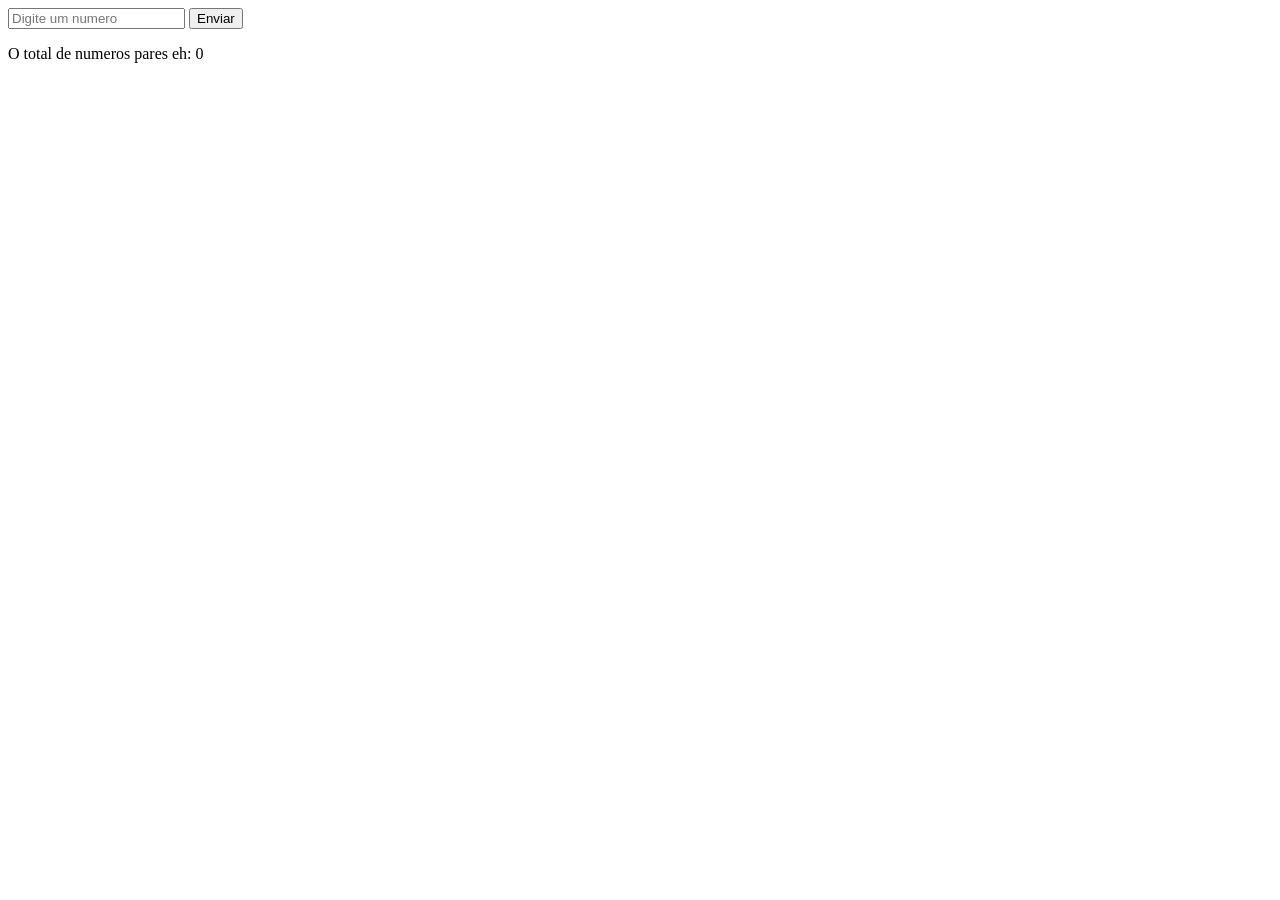
<file: aulasjon/index.html>
<!DOCTYPE html>
<html lang="en">

<head>
    <meta charset="UTF-8">
    <meta name="viewport" content="width=device-width, initial-scale=1.0">
    <title>Document</title>
    <script src="aula3.js" defer></script>
</head>

<body>
    <input type="number" id="meuInput" placeholder="Digite um numero" />
    <button type="submit" id="botaoenviar">Enviar</button>
    <p>O total de numeros pares eh: <span id="resultado">0</span></p>
</body>
</html>
</file>
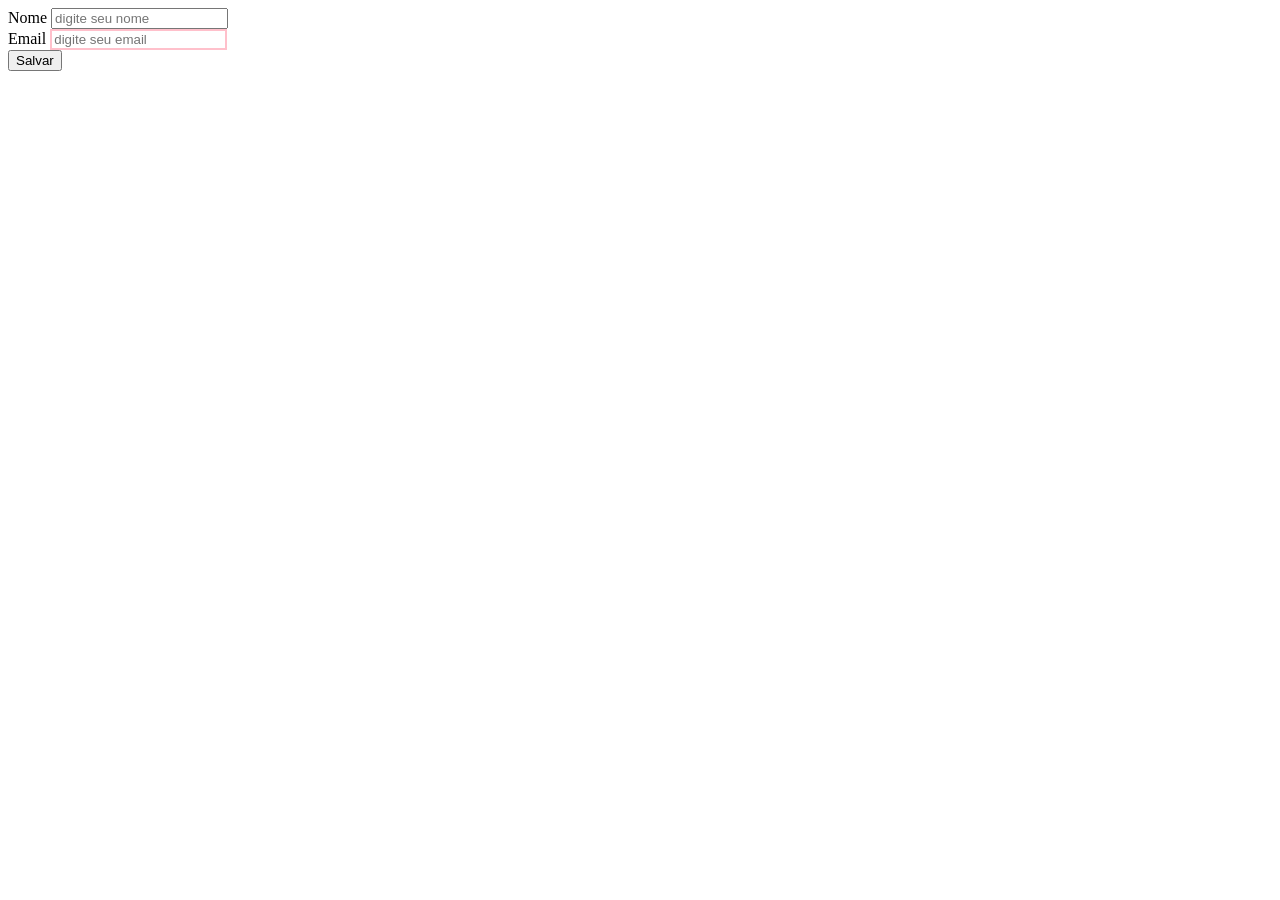
<file: html/Input/cadastroConta.html>
<!DOCTYPE html>
<html lang="en">

<head>
    <meta charset="UTF-8">
    <meta name="viewport" content="width=device-width, initial-scale=1.0">
    <title>Cadastro</title>
    <link rel="stylesheet" href="cadastro.css">
    <script src="./cadastroConta.js"></script>
</head>

<body>
    <text>Nome</text>
    <input id="nomeInput" placeholder="digite seu nome">
    <br>

    <text>Email</text>
    <input id="emailInput" class="emailInput" placeholder="digite seu email">
    <br>
    
    <button onclick="salvarCadastro()">Salvar</button>
</body>

</html>
</file>
<file: html/Input/cadastro.css>
.emailInput {
    border: 2px solid pink;
}
</file>
